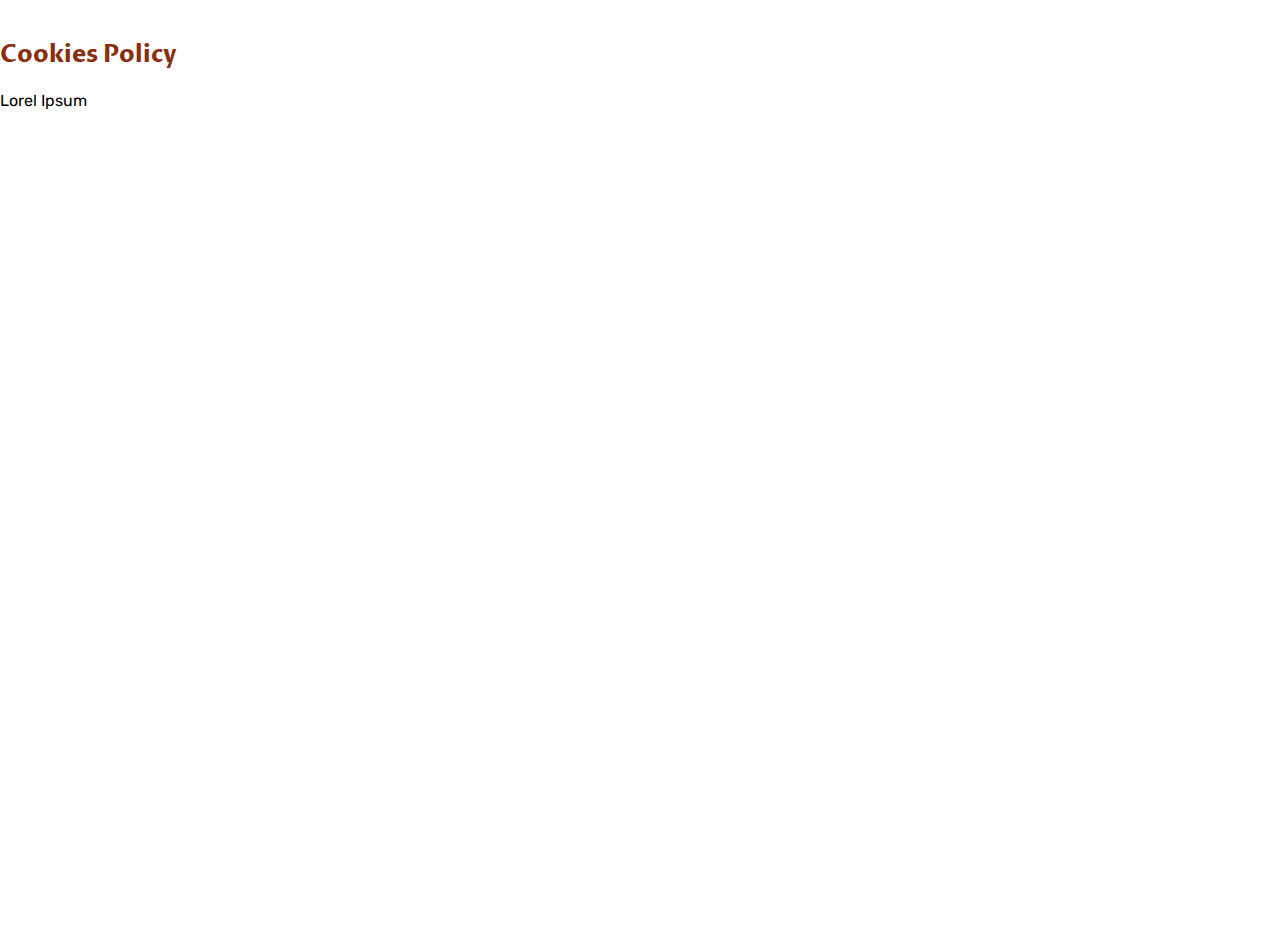
<file: cookiespolicy.html>
<!DOCTYPE html>
<html lang="en">
    <head>
        <!-- Required meta tags -->
        <meta charset="utf-8">
        <meta name="viewport" content="width=device-width, initial-scale=1">
        <meta http-equiv="X-UA-Compatible" content="IE=edge">
    
        <!-- Bootstrap CSS -->
        <link href="https://cdn.jsdelivr.net/npm/bootstrap@5.0.0-beta2/dist/css/bootstrap.min.css" rel="stylesheet" integrity="sha384-BmbxuPwQa2lc/FVzBcNJ7UAyJxM6wuqIj61tLrc4wSX0szH/Ev+nYRRuWlolflfl" crossorigin="anonymous">
    
        <!-- FA CSS -->
        <link href="https://cdnjs.cloudflare.com/ajax/libs/font-awesome/5.10.2/css/all.css" rel="stylesheet">
    
        <!-- Favicon -->
        <link rel="shortcut icon" href="img/favicon.png" type="image/png">
        
        <!-- font-awesome -->
        <link rel="stylesheet" href="https://cdnjs.cloudflare.com/ajax/libs/font-awesome/4.7.0/css/font-awesome.min.css"/>
    
        <!-- Custom CSS -->
        <link rel="stylesheet" href="css/style.css">

        <!-- WOW CSS -->
        <link rel="stylesheet" href="css/animate.css">
            
        <!-- Title of Page -->
        <title>VB's Marketplace</title>
    </head>
    
    <body>
        <!-- Content -->
        <div class="container top-text-con">
            <h2>Cookies Policy</h2>
            <p>
                Lorel Ipsum
            </p>
        </div>

        <!-- Scroll to top arrow -->
        <a href="javascript:" id="return-to-top"><i class="fa fa-angle-up" aria-hidden="true" style="font-size: 30px;"></i></a>

        <!-- JQuery JS -->
        <script src="https://cdnjs.cloudflare.com/ajax/libs/jquery/3.6.0/jquery.js" integrity="sha512-n/4gHW3atM3QqRcbCn6ewmpxcLAHGaDjpEBu4xZd47N0W2oQ+6q7oc3PXstrJYXcbNU1OHdQ1T7pAP+gi5Yu8g==" crossorigin="anonymous"></script>
        
        <!-- Bootstrap JS -->
        <script src="https://cdn.jsdelivr.net/npm/@popperjs/core@2.9.1/dist/umd/popper.min.js" integrity="sha384-SR1sx49pcuLnqZUnnPwx6FCym0wLsk5JZuNx2bPPENzswTNFaQU1RDvt3wT4gWFG" crossorigin="anonymous"></script>
        <script src="https://cdn.jsdelivr.net/npm/bootstrap@5.0.0-beta3/dist/js/bootstrap.min.js" integrity="sha384-j0CNLUeiqtyaRmlzUHCPZ+Gy5fQu0dQ6eZ/xAww941Ai1SxSY+0EQqNXNE6DZiVc" crossorigin="anonymous"></script>
        
        <!-- Custom scripts -->    
        <script type="text/javascript" src="js/script.js"></script>

        <!-- WOW animations -->
        <script type="text/javascript" src="js/wow.min.js"></script>

        <script type="text/javascript">
            new WOW().init();
        </script>

        <!-- Chat Bot -->
        <script>  
            var MessageBirdChatWidgetSettings = {     widgetId: '76e5a100-c908-4062-a893-bf2f9b3389f3',     initializeOnLoad: true,   };  !function(){"use strict";if(Boolean(document.getElementById("live-chat-widget-script")))console.error("MessageBirdChatWidget: Snippet loaded twice on page");else{var e,t;window.MessageBirdChatWidget={},window.MessageBirdChatWidget.queue=[];for(var i=["init","setConfig","toggleChat","identify","hide","on","shutdown"],n=function(){var e=i[d];window.MessageBirdChatWidget[e]=function(){for(var t=arguments.length,i=new Array(t),n=0;n<t;n++)i[n]=arguments[n];window.MessageBirdChatWidget.queue.push([[e,i]])}},d=0;d<i.length;d++)n();var a=(null===(e=window)||void 0===e||null===(t=e.MessageBirdChatWidgetSettings)||void 0===t?void 0:t.widgetId)||"",o=function(){var e,t=document.createElement("script");t.type="text/javascript",t.src="https://livechat.messagebird.com/bootstrap.js?widgetId=".concat(a),t.async=!0,t.id="live-chat-widget-script";var i=document.getElementsByTagName("script")[0];null==i||null===(e=i.parentNode)||void 0===e||e.insertBefore(t,i)};"complete"===document.readyState?o():window.attachEvent?window.attachEvent("onload",o):window.addEventListener("load",o,!1)}}();
        </script>

    </body>
</html>
</file>
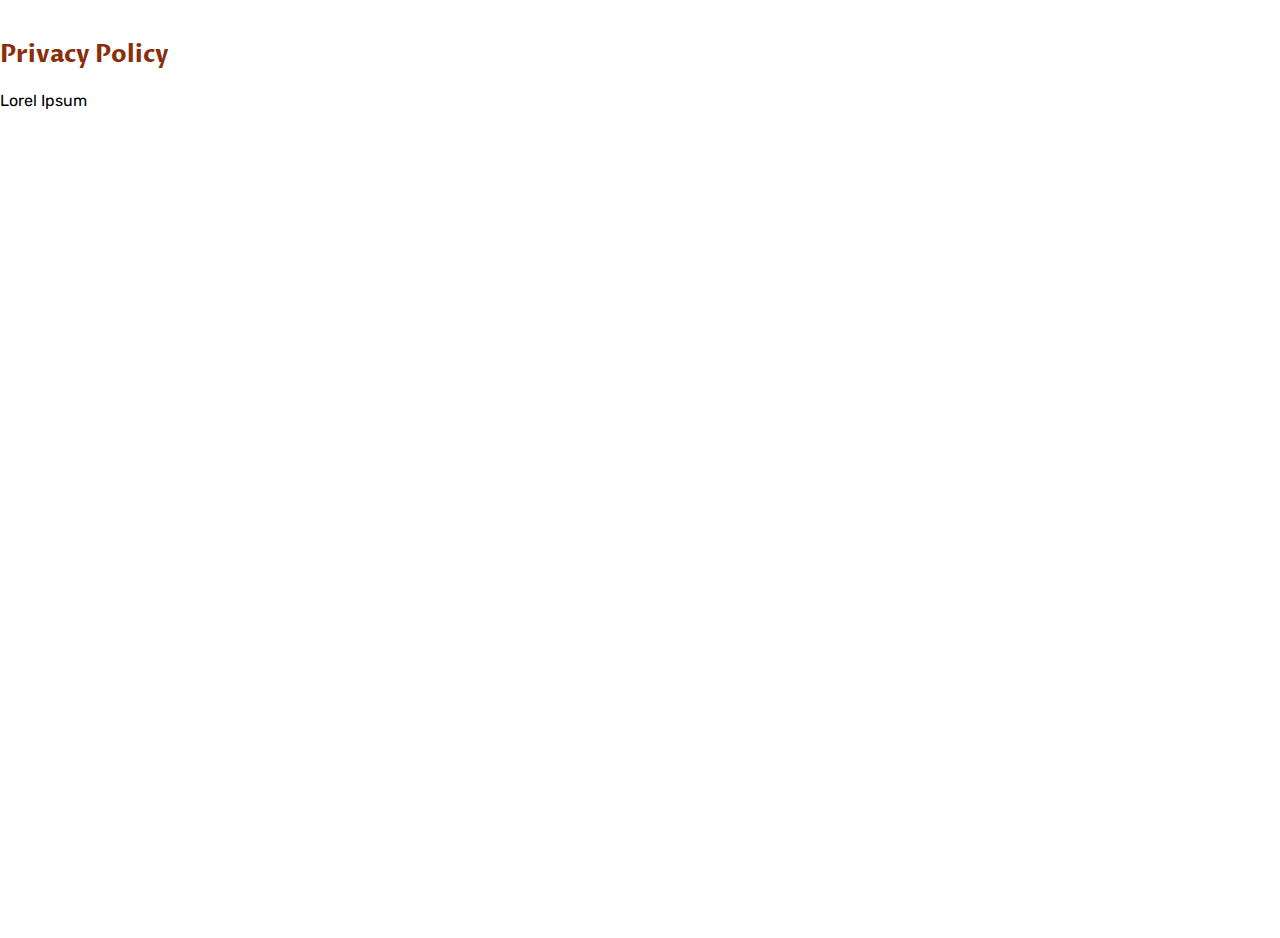
<file: privacypolicy.html>
<!DOCTYPE html>
<html lang="en">
    <head>
        <!-- Required meta tags -->
        <meta charset="utf-8">
        <meta name="viewport" content="width=device-width, initial-scale=1">
        <meta http-equiv="X-UA-Compatible" content="IE=edge">
    
        <!-- Bootstrap CSS -->
        <link href="https://cdn.jsdelivr.net/npm/bootstrap@5.0.0-beta2/dist/css/bootstrap.min.css" rel="stylesheet" integrity="sha384-BmbxuPwQa2lc/FVzBcNJ7UAyJxM6wuqIj61tLrc4wSX0szH/Ev+nYRRuWlolflfl" crossorigin="anonymous">
    
        <!-- FA CSS -->
        <link href="https://cdnjs.cloudflare.com/ajax/libs/font-awesome/5.10.2/css/all.css" rel="stylesheet">
    
        <!-- Favicon -->
        <link rel="shortcut icon" href="img/favicon.png" type="image/png">
        
        <!-- font-awesome -->
        <link rel="stylesheet" href="https://cdnjs.cloudflare.com/ajax/libs/font-awesome/4.7.0/css/font-awesome.min.css"/>
    
        <!-- Custom CSS -->
        <link rel="stylesheet" href="css/style.css">

        <!-- WOW CSS -->
        <link rel="stylesheet" href="css/animate.css">
            
        <!-- Title of Page -->
        <title>VB's Marketplace</title>
    </head>
    
    <body>
        <!-- Content -->
        <div class="container top-text-con">
            <h2>Privacy Policy</h2>
            <p>
                Lorel Ipsum
            </p>
        </div>

        <!-- Scroll to top arrow -->
        <a href="javascript:" id="return-to-top"><i class="fa fa-angle-up" aria-hidden="true" style="font-size: 30px;"></i></a>

        <!-- JQuery JS -->
        <script src="https://cdnjs.cloudflare.com/ajax/libs/jquery/3.6.0/jquery.js" integrity="sha512-n/4gHW3atM3QqRcbCn6ewmpxcLAHGaDjpEBu4xZd47N0W2oQ+6q7oc3PXstrJYXcbNU1OHdQ1T7pAP+gi5Yu8g==" crossorigin="anonymous"></script>
        
        <!-- Bootstrap JS -->
        <script src="https://cdn.jsdelivr.net/npm/@popperjs/core@2.9.1/dist/umd/popper.min.js" integrity="sha384-SR1sx49pcuLnqZUnnPwx6FCym0wLsk5JZuNx2bPPENzswTNFaQU1RDvt3wT4gWFG" crossorigin="anonymous"></script>
        <script src="https://cdn.jsdelivr.net/npm/bootstrap@5.0.0-beta3/dist/js/bootstrap.min.js" integrity="sha384-j0CNLUeiqtyaRmlzUHCPZ+Gy5fQu0dQ6eZ/xAww941Ai1SxSY+0EQqNXNE6DZiVc" crossorigin="anonymous"></script>
        
        <!-- Custom scripts -->    
        <script type="text/javascript" src="js/script.js"></script>

        <!-- WOW animations -->
        <script type="text/javascript" src="js/wow.min.js"></script>

        <script type="text/javascript">
            new WOW().init();
        </script>

        <!-- Chat Bot -->
        <script>  
            var MessageBirdChatWidgetSettings = {     widgetId: '76e5a100-c908-4062-a893-bf2f9b3389f3',     initializeOnLoad: true,   };  !function(){"use strict";if(Boolean(document.getElementById("live-chat-widget-script")))console.error("MessageBirdChatWidget: Snippet loaded twice on page");else{var e,t;window.MessageBirdChatWidget={},window.MessageBirdChatWidget.queue=[];for(var i=["init","setConfig","toggleChat","identify","hide","on","shutdown"],n=function(){var e=i[d];window.MessageBirdChatWidget[e]=function(){for(var t=arguments.length,i=new Array(t),n=0;n<t;n++)i[n]=arguments[n];window.MessageBirdChatWidget.queue.push([[e,i]])}},d=0;d<i.length;d++)n();var a=(null===(e=window)||void 0===e||null===(t=e.MessageBirdChatWidgetSettings)||void 0===t?void 0:t.widgetId)||"",o=function(){var e,t=document.createElement("script");t.type="text/javascript",t.src="https://livechat.messagebird.com/bootstrap.js?widgetId=".concat(a),t.async=!0,t.id="live-chat-widget-script";var i=document.getElementsByTagName("script")[0];null==i||null===(e=i.parentNode)||void 0===e||e.insertBefore(t,i)};"complete"===document.readyState?o():window.attachEvent?window.attachEvent("onload",o):window.addEventListener("load",o,!1)}}();
        </script>

    </body>
</html>
</file>
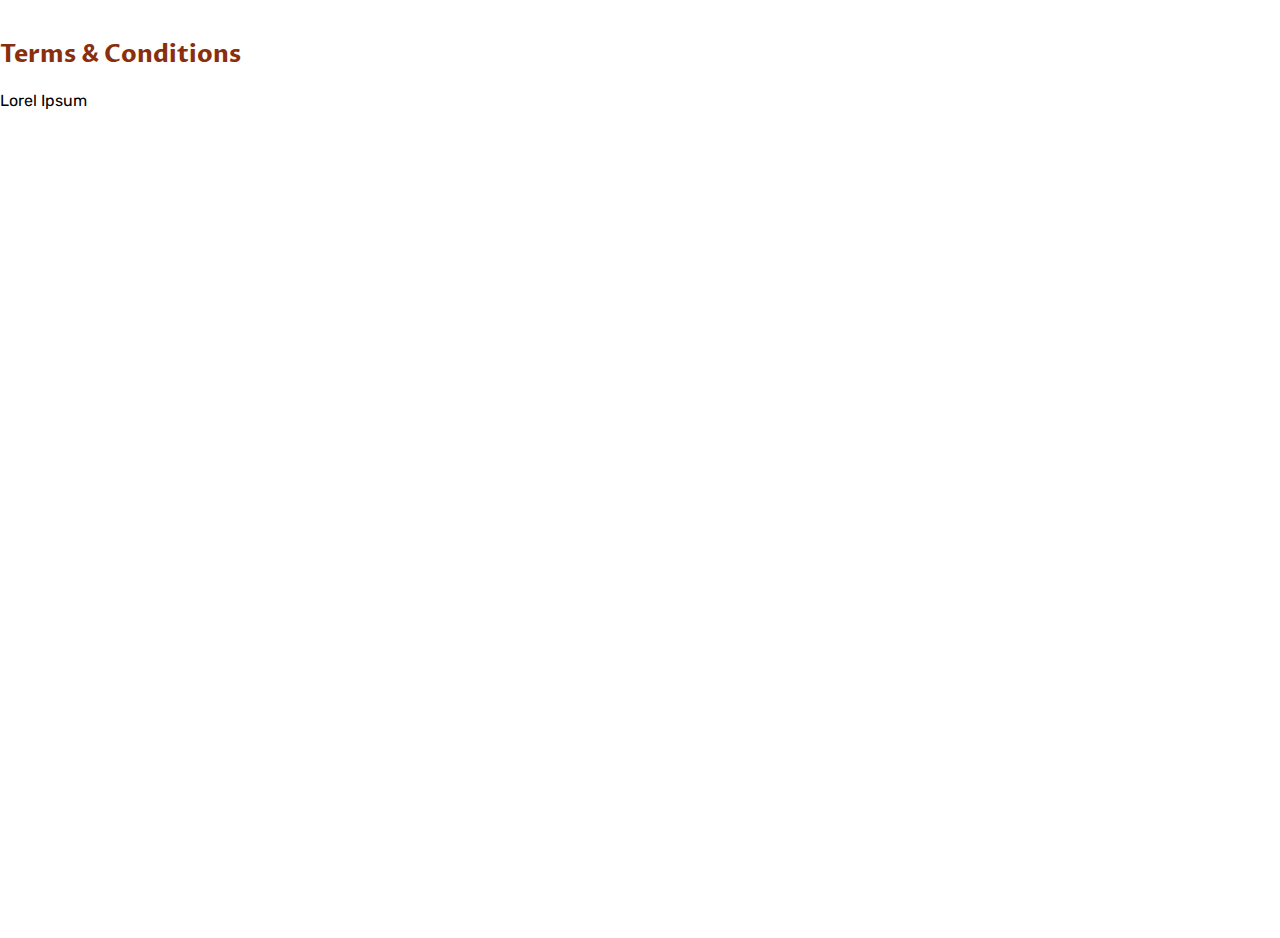
<file: termsandconditions.html>
<!DOCTYPE html>
<html lang="en">
    <head>
        <!-- Required meta tags -->
        <meta charset="utf-8">
        <meta name="viewport" content="width=device-width, initial-scale=1">
        <meta http-equiv="X-UA-Compatible" content="IE=edge">
    
        <!-- Bootstrap CSS -->
        <link href="https://cdn.jsdelivr.net/npm/bootstrap@5.0.0-beta2/dist/css/bootstrap.min.css" rel="stylesheet" integrity="sha384-BmbxuPwQa2lc/FVzBcNJ7UAyJxM6wuqIj61tLrc4wSX0szH/Ev+nYRRuWlolflfl" crossorigin="anonymous">
    
        <!-- FA CSS -->
        <link href="https://cdnjs.cloudflare.com/ajax/libs/font-awesome/5.10.2/css/all.css" rel="stylesheet">
    
        <!-- Favicon -->
        <link rel="shortcut icon" href="img/favicon.png" type="image/png">
        
        <!-- font-awesome -->
        <link rel="stylesheet" href="https://cdnjs.cloudflare.com/ajax/libs/font-awesome/4.7.0/css/font-awesome.min.css"/>
    
        <!-- Custom CSS -->
        <link rel="stylesheet" href="css/style.css">

        <!-- WOW CSS -->
        <link rel="stylesheet" href="css/animate.css">
            
        <!-- Title of Page -->
        <title>VB's Marketplace</title>
    </head>
    
    <body>
        <!-- Content -->
        <div class="container top-text-con">
            <h2>Terms & Conditions</h2>
            <p>
                Lorel Ipsum
            </p>
        </div>

        <!-- Scroll to top arrow -->
        <a href="javascript:" id="return-to-top"><i class="fa fa-angle-up" aria-hidden="true" style="font-size: 30px;"></i></a>

        <!-- JQuery JS -->
        <script src="https://cdnjs.cloudflare.com/ajax/libs/jquery/3.6.0/jquery.js" integrity="sha512-n/4gHW3atM3QqRcbCn6ewmpxcLAHGaDjpEBu4xZd47N0W2oQ+6q7oc3PXstrJYXcbNU1OHdQ1T7pAP+gi5Yu8g==" crossorigin="anonymous"></script>
        
        <!-- Bootstrap JS -->
        <script src="https://cdn.jsdelivr.net/npm/@popperjs/core@2.9.1/dist/umd/popper.min.js" integrity="sha384-SR1sx49pcuLnqZUnnPwx6FCym0wLsk5JZuNx2bPPENzswTNFaQU1RDvt3wT4gWFG" crossorigin="anonymous"></script>
        <script src="https://cdn.jsdelivr.net/npm/bootstrap@5.0.0-beta3/dist/js/bootstrap.min.js" integrity="sha384-j0CNLUeiqtyaRmlzUHCPZ+Gy5fQu0dQ6eZ/xAww941Ai1SxSY+0EQqNXNE6DZiVc" crossorigin="anonymous"></script>
        
        <!-- Custom scripts -->    
        <script type="text/javascript" src="js/script.js"></script>

        <!-- WOW animations -->
        <script type="text/javascript" src="js/wow.min.js"></script>

        <script type="text/javascript">
            new WOW().init();
        </script>

        <!-- Chat Bot -->
        <script>  
            var MessageBirdChatWidgetSettings = {     widgetId: '76e5a100-c908-4062-a893-bf2f9b3389f3',     initializeOnLoad: true,   };  !function(){"use strict";if(Boolean(document.getElementById("live-chat-widget-script")))console.error("MessageBirdChatWidget: Snippet loaded twice on page");else{var e,t;window.MessageBirdChatWidget={},window.MessageBirdChatWidget.queue=[];for(var i=["init","setConfig","toggleChat","identify","hide","on","shutdown"],n=function(){var e=i[d];window.MessageBirdChatWidget[e]=function(){for(var t=arguments.length,i=new Array(t),n=0;n<t;n++)i[n]=arguments[n];window.MessageBirdChatWidget.queue.push([[e,i]])}},d=0;d<i.length;d++)n();var a=(null===(e=window)||void 0===e||null===(t=e.MessageBirdChatWidgetSettings)||void 0===t?void 0:t.widgetId)||"",o=function(){var e,t=document.createElement("script");t.type="text/javascript",t.src="https://livechat.messagebird.com/bootstrap.js?widgetId=".concat(a),t.async=!0,t.id="live-chat-widget-script";var i=document.getElementsByTagName("script")[0];null==i||null===(e=i.parentNode)||void 0===e||e.insertBefore(t,i)};"complete"===document.readyState?o():window.attachEvent?window.attachEvent("onload",o):window.addEventListener("load",o,!1)}}();
        </script>

    </body>
</html>
</file>
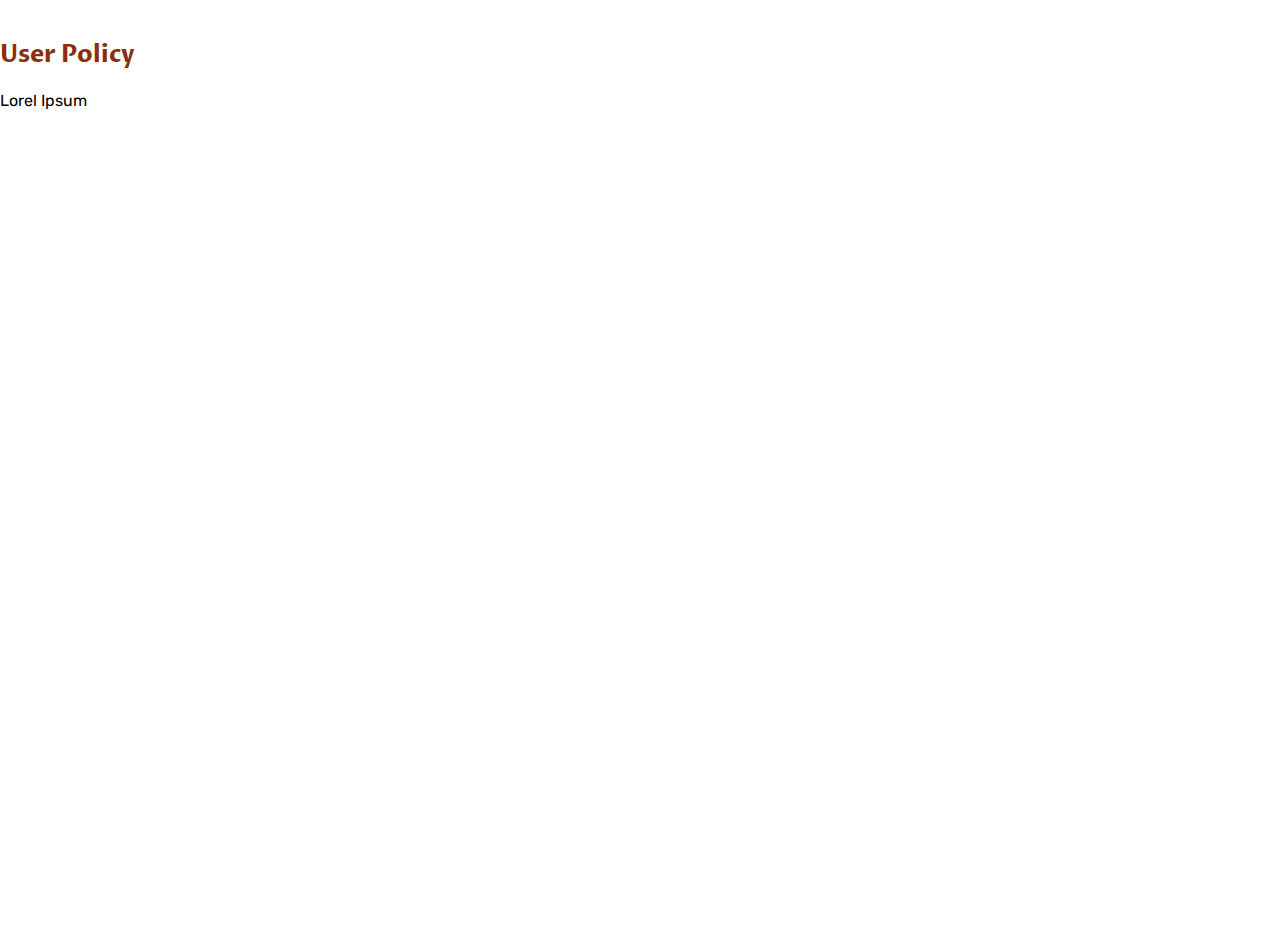
<file: userpolicy.html>
<!DOCTYPE html>
<html lang="en">
    <head>
        <!-- Required meta tags -->
        <meta charset="utf-8">
        <meta name="viewport" content="width=device-width, initial-scale=1">
        <meta http-equiv="X-UA-Compatible" content="IE=edge">
    
        <!-- Bootstrap CSS -->
        <link href="https://cdn.jsdelivr.net/npm/bootstrap@5.0.0-beta2/dist/css/bootstrap.min.css" rel="stylesheet" integrity="sha384-BmbxuPwQa2lc/FVzBcNJ7UAyJxM6wuqIj61tLrc4wSX0szH/Ev+nYRRuWlolflfl" crossorigin="anonymous">
    
        <!-- FA CSS -->
        <link href="https://cdnjs.cloudflare.com/ajax/libs/font-awesome/5.10.2/css/all.css" rel="stylesheet">
    
        <!-- Favicon -->
        <link rel="shortcut icon" href="img/favicon.png" type="image/png">
        
        <!-- font-awesome -->
        <link rel="stylesheet" href="https://cdnjs.cloudflare.com/ajax/libs/font-awesome/4.7.0/css/font-awesome.min.css"/>
    
        <!-- Custom CSS -->
        <link rel="stylesheet" href="css/style.css">

        <!-- WOW CSS -->
        <link rel="stylesheet" href="css/animate.css">
            
        <!-- Title of Page -->
        <title>VB's Marketplace</title>
    </head>
    
    <body>
        <!-- Content -->
        <div class="container top-text-con">
            <h2>User Policy</h2>
            <p>
                Lorel Ipsum
            </p>
        </div>

        <!-- Scroll to top arrow -->
        <a href="javascript:" id="return-to-top"><i class="fa fa-angle-up" aria-hidden="true" style="font-size: 30px;"></i></a>

        <!-- JQuery JS -->
        <script src="https://cdnjs.cloudflare.com/ajax/libs/jquery/3.6.0/jquery.js" integrity="sha512-n/4gHW3atM3QqRcbCn6ewmpxcLAHGaDjpEBu4xZd47N0W2oQ+6q7oc3PXstrJYXcbNU1OHdQ1T7pAP+gi5Yu8g==" crossorigin="anonymous"></script>
        
        <!-- Bootstrap JS -->
        <script src="https://cdn.jsdelivr.net/npm/@popperjs/core@2.9.1/dist/umd/popper.min.js" integrity="sha384-SR1sx49pcuLnqZUnnPwx6FCym0wLsk5JZuNx2bPPENzswTNFaQU1RDvt3wT4gWFG" crossorigin="anonymous"></script>
        <script src="https://cdn.jsdelivr.net/npm/bootstrap@5.0.0-beta3/dist/js/bootstrap.min.js" integrity="sha384-j0CNLUeiqtyaRmlzUHCPZ+Gy5fQu0dQ6eZ/xAww941Ai1SxSY+0EQqNXNE6DZiVc" crossorigin="anonymous"></script>
        
        <!-- Custom scripts -->    
        <script type="text/javascript" src="js/script.js"></script>

        <!-- WOW animations -->
        <script type="text/javascript" src="js/wow.min.js"></script>

        <script type="text/javascript">
            new WOW().init();
        </script>

        <!-- Chat Bot -->
        <script>  
            var MessageBirdChatWidgetSettings = {     widgetId: '76e5a100-c908-4062-a893-bf2f9b3389f3',     initializeOnLoad: true,   };  !function(){"use strict";if(Boolean(document.getElementById("live-chat-widget-script")))console.error("MessageBirdChatWidget: Snippet loaded twice on page");else{var e,t;window.MessageBirdChatWidget={},window.MessageBirdChatWidget.queue=[];for(var i=["init","setConfig","toggleChat","identify","hide","on","shutdown"],n=function(){var e=i[d];window.MessageBirdChatWidget[e]=function(){for(var t=arguments.length,i=new Array(t),n=0;n<t;n++)i[n]=arguments[n];window.MessageBirdChatWidget.queue.push([[e,i]])}},d=0;d<i.length;d++)n();var a=(null===(e=window)||void 0===e||null===(t=e.MessageBirdChatWidgetSettings)||void 0===t?void 0:t.widgetId)||"",o=function(){var e,t=document.createElement("script");t.type="text/javascript",t.src="https://livechat.messagebird.com/bootstrap.js?widgetId=".concat(a),t.async=!0,t.id="live-chat-widget-script";var i=document.getElementsByTagName("script")[0];null==i||null===(e=i.parentNode)||void 0===e||e.insertBefore(t,i)};"complete"===document.readyState?o():window.attachEvent?window.attachEvent("onload",o):window.addEventListener("load",o,!1)}}();
        </script>

    </body>
</html>
</file>
<file: css/style.css>
/* Body styles */
/* Fonts */
@import url('https://fonts.googleapis.com/css2?family=Rubik:wght@300&display=swap');
@import url('https://fonts.googleapis.com/css2?family=Proza+Libre&display=swap');

html {
    scroll-behavior: smooth;
}

body {
    font-family: 'Rubik', sans-serif;
    text-align: justify;
}

h1,h2,h3,h4,h5 {
    font-family: 'Proza Libre', sans-serif;
    color: #892f0e;
}

@media only screen and (max-width: 500px) {
    .main-content {
        margin-left: 5%;
        margin-right: 5%;
    }
}


/* Navbar */
.navbar-nav {
    margin-left: auto;
}

.nav-link {
    color: #b4522e !important;
    margin: auto 1rem;
    font-weight: 600;
}

.nav-link:hover,.nav-link:focus,.nav-link:active {
    color: #892f0e !important;
}

.navbar-toggler:focus,
.navbar-toggler:active,
.navbar-toggler-icon:focus {
    outline: none;
    box-shadow: none;
}

@media only screen and (max-width: 800px) {
    .nav-item {
        margin-top: 1%;
    }
}


/* Big Header Image */
body,html {
    height: 100%;
    margin: 0;
}

h1 {
    margin: 10px;
    text-shadow: 2px 2px #000;
}
  
.hero-p {
    font-style: italic;
    text-shadow: 1px 1px #000;
}
  
.hero-image {
    height: 100% !important;
    background-position: center;
    background-repeat: no-repeat;
    background-size: cover;
    position: relative;
}
  
.hero-text {
    text-align: center;
    position: absolute;
    top: 50%;
    left: 50%;
    transform: translate(-50%, -50%);
    color: white;
}
  
.hero-text button {
    border: none;
    outline: 0;
    display: inline-block;
    padding: 12px 35px;
    color: white;
    background-color: #3f1607;
    text-align: center;
    cursor: pointer;
    border: 5px solid #411506;
    margin-left: -1px;
    margin-top: 5%;
    font-size: 10pt;
    letter-spacing: 5px;
    font-weight: bold;
}

.hero-text button:hover {
    background-color: transparent;
    color: white;
    border: 5px solid #4e1905;
    text-shadow: 2px 2px #642108;
}

  
/* Products */
.card-product {
    box-shadow: 0 19px 38px rgba(0,0,0,0.30), 0 15px 12px rgba(0,0,0,0.22) !important;
    margin: 7% 3%;
}


/* Blog */
.card {
    margin: 7% 3%;
    box-shadow: rgba(50, 50, 93, 0.25) 0px 6px 12px -2px, rgba(0, 0, 0, 0.3) 0px 3px 7px -3px;
}

.card-img {
    border-bottom-left-radius: 0px;
    border-bottom-right-radius: 0px;
}
  
.card-title {
    margin-bottom: 0.3rem;
}
 
.btn-info {
    margin-top: 3%;
    float: right;
    background-color: #f3ac42;
    cursor: none;
    color: #fff;
}

.btn-info:hover,.btn-info:active,.btn-info:focus {
    background-color: #f3ac42;
    color: #892f0e;
}


/* Footer */
footer {
	margin-top: 70px;
	padding: 40px 0 0 0;
    background-color: #eda332;
	color: #fff6f2;
	text-align: left;
}

.footer-right {
	text-align: left;
}

.footer-link {
    text-decoration: none;
    color: #ac4c29;
    font-weight: 600;
}

.footer-link:hover,.footer-link:active,.footer-link:focus {
    color: #892f0e;
}

@media only screen and (max-width: 768px) {
    .footer-right {
        margin-left: 2%;
        margin-bottom: 3%;
    }
}


/* Scroll to top arrow */
#return-to-top {
    position: fixed;
    bottom: 20px;
    left: 20px;
    background: #f3ac42;
    width: 50px;
    height: 50px;
    display: block;
    text-decoration: none;
    -webkit-border-radius: 35px;
    -moz-border-radius: 35px;
    border-radius: 35px;
    display: none;
    -webkit-transition: all 0.3s linear;
    -moz-transition: all 0.3s ease;
    -ms-transition: all 0.3s ease;
    -o-transition: all 0.3s ease;
    transition: all 0.3s ease;
}

#return-to-top i {
    color: #fff;
    margin: 0;
    position: relative;
    left: 16px;
    top: 13px;
    font-size: 19px;
    -webkit-transition: all 0.3s ease;
    -moz-transition: all 0.3s ease;
    -ms-transition: all 0.3s ease;
    -o-transition: all 0.3s ease;
    transition: all 0.3s ease;
}

#return-to-top:hover {
    background: #eda332;
}

#return-to-top:hover i {
    color: #892f0e;
    top: 5px;
}


/* Top content responsive */
.top-con {
    margin-top: 12%;
}

@media screen and (max-width: 1200px)
{
    .top-con {
        margin-top: 20%;
    }
}

@media screen and (max-width: 1200px)
{
    .top-con {
        margin-top: 30%;
    }
}


/* Top text content */
.top-text-con {
    margin-top: 3%;
}
</file>
